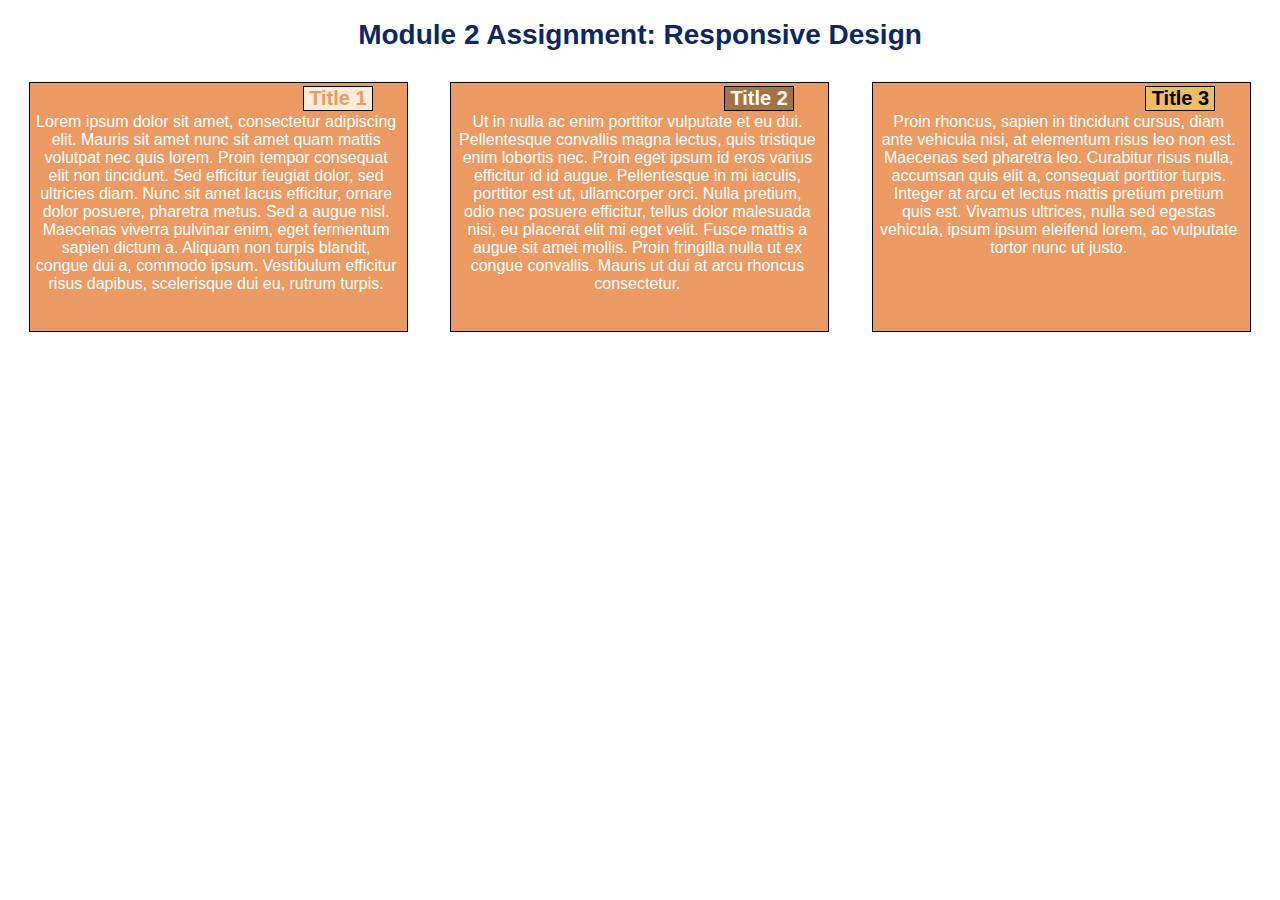
<file: mod2/index.html>
<!DOCTYPE html>
<html>
<head>
    <meta charset="utf-8">
    <meta name="viewport" content="width=device-width, initial-scale=1">
    <link rel="stylesheet" type="text/css" href="css/style.css">
    <title>Module 2 Assignment</title>
    </head>
<body>

<h1>Module 2 Assignment: Responsive Design</h1>
<div class="row">
    <div class="col-lg-4 col-md-6 col-xs-12"><h3 id="stitle1">Title 1</h3><p class="stext">
            Lorem ipsum dolor sit amet, consectetur adipiscing elit. Mauris sit amet nunc sit amet quam 
            mattis volutpat nec quis lorem. Proin tempor consequat elit non tincidunt. Sed efficitur feugiat dolor, 
            sed ultricies diam. Nunc sit amet lacus efficitur, ornare dolor posuere, pharetra metus. Sed a augue nisl. 
            Maecenas viverra pulvinar enim, eget fermentum sapien dictum a. Aliquam non turpis blandit, congue dui a, 
            commodo ipsum. Vestibulum efficitur risus dapibus, scelerisque dui eu, rutrum turpis.</p></div>
    <div class="col-lg-4 col-md-6 col-xs-12"><h3 id="stitle2">Title 2</h3><p class="stext">
            Ut in nulla ac enim porttitor vulputate et eu dui. Pellentesque convallis magna lectus, quis tristique 
            enim lobortis nec. Proin eget ipsum id eros varius efficitur id id augue. Pellentesque in mi iaculis, porttitor est ut, 
            ullamcorper orci. Nulla pretium, odio nec posuere efficitur, tellus dolor malesuada nisi, eu placerat elit 
            mi eget velit. Fusce mattis a augue sit amet mollis. Proin fringilla nulla ut ex congue convallis. 
            Mauris ut dui at arcu rhoncus consectetur.</p></div>
    <div class="col-lg-4 col-md-12 col-xs-12"><h3 id="stitle3">Title 3</h3><p class="stext">
            Proin rhoncus, sapien in tincidunt cursus, diam ante vehicula nisi, at elementum risus leo non est. 
            Maecenas sed pharetra leo. Curabitur risus nulla, accumsan quis elit a, consequat porttitor turpis. 
            Integer at arcu et lectus mattis pretium pretium quis est. Vivamus ultrices, nulla sed egestas vehicula, 
            ipsum ipsum eleifend lorem, ac vulputate tortor nunc ut justo.</p></div>
</div>

</body>
</html>
</file>
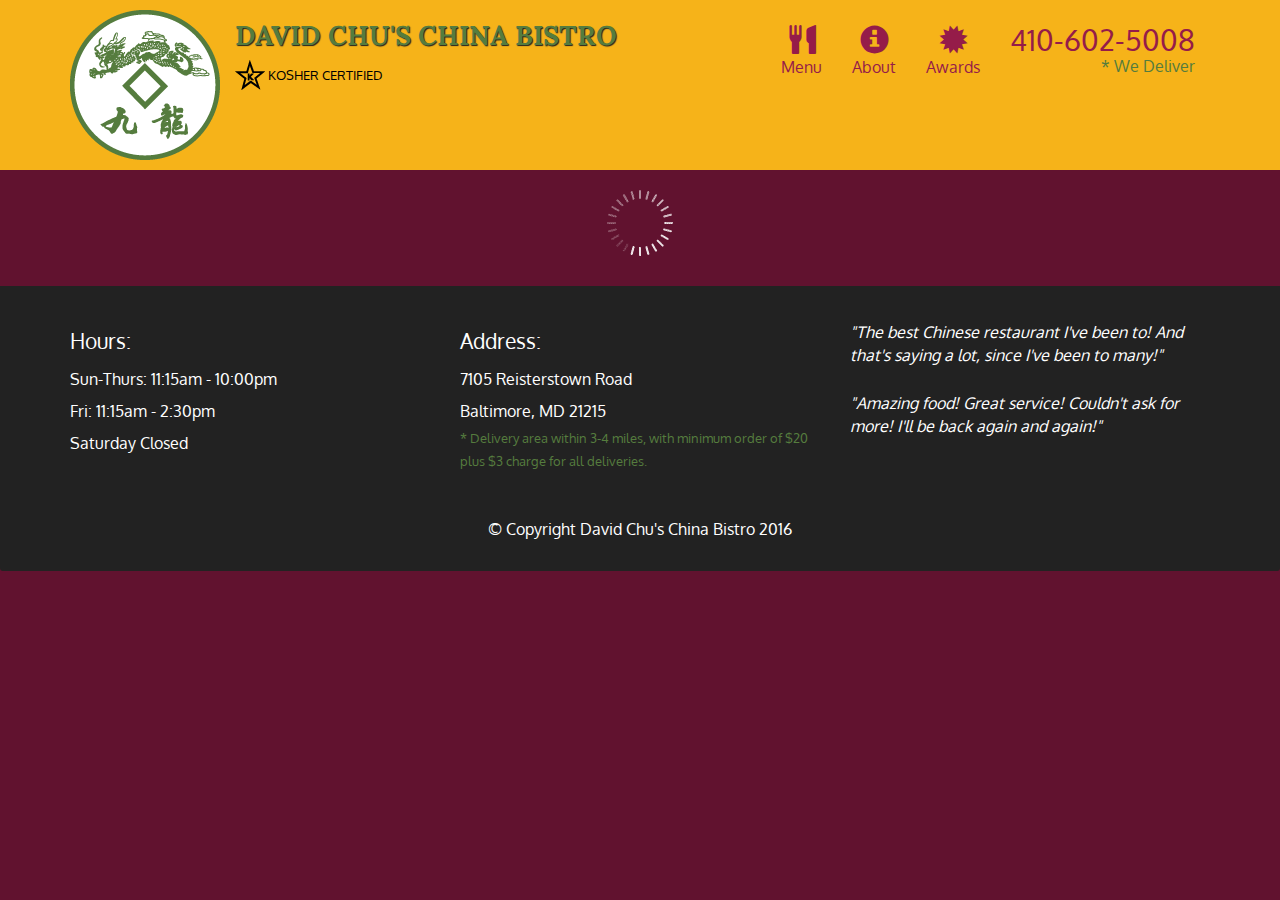
<file: mod5/index.html>
<!doctype html>
<html lang="en">
  <head>
    <meta charset="utf-8">
    <meta http-equiv="X-UA-Compatible" content="IE=edge">
    <meta name="viewport" content="width=device-width, initial-scale=1">
    <title>David Chu's China Bistro</title>
    <link rel="stylesheet" href="css/bootstrap.min.css">
    <link rel="stylesheet" href="css/styles.css">
    <link href='https://fonts.googleapis.com/css?family=Oxygen:400,300,700' rel='stylesheet' type='text/css'>
    <link href='https://fonts.googleapis.com/css?family=Lora' rel='stylesheet' type='text/css'>
  </head>
<body>
  <header>
    <nav id="header-nav" class="navbar navbar-default">
      <div class="container">
        <div class="navbar-header">
          <a href="index.html" class="pull-left visible-md visible-lg">
            <div id="logo-img" alt="Logo image"></div>
          </a>

          <div class="navbar-brand">
            <a href="index.html"><h1>David Chu's China Bistro</h1></a>
            <p>
              <img src="images/star-k-logo.png" alt="Kosher certification">
              <span>Kosher Certified</span>
            </p>
          </div>

          <button id="navbarToggle" type="button" class="navbar-toggle collapsed" data-toggle="collapse" data-target="#collapsable-nav" aria-expanded="false">
            <span class="sr-only">Toggle navigation</span>
            <span class="icon-bar"></span>
            <span class="icon-bar"></span>
            <span class="icon-bar"></span>
          </button>
        </div>
        
        <div id="collapsable-nav" class="collapse navbar-collapse">
           <ul id="nav-list" class="nav navbar-nav navbar-right">
            <li id="navHomeButton" class="visible-xs active">
              <a href="index.html">
                <span class="glyphicon glyphicon-home"></span> Home</a>
            </li>
            <li id="navMenuButton">
              <a href="#" onclick="$dc.loadMenuCategories();">
                <span class="glyphicon glyphicon-cutlery"></span><br class="hidden-xs"> Menu</a>
            </li>
            <li>
              <a href="#">
                <span class="glyphicon glyphicon-info-sign"></span><br class="hidden-xs"> About</a>
            </li>
            <li>
              <a href="#">
                <span class="glyphicon glyphicon-certificate"></span><br class="hidden-xs"> Awards</a>
            </li>
            <li id="phone" class="hidden-xs">
              <a href="tel:410-602-5008">
                <span>410-602-5008</span></a><div>* We Deliver</div>
            </li>
          </ul><!-- #nav-list -->
        </div><!-- .collapse .navbar-collapse -->
      </div><!-- .container -->
    </nav><!-- #header-nav -->
  </header>

  <div id="call-btn" class="visible-xs">
    <a class="btn" href="tel:410-602-5008">
    <span class="glyphicon glyphicon-earphone"></span>
    410-602-5008
    </a>
  </div>
  <div id="xs-deliver" class="text-center visible-xs">* We Deliver</div>

  <div id="main-content" class="container"></div>

  <footer class="panel-footer">
    <div class="container">
      <div class="row">
        <section id="hours" class="col-sm-4">
          <span>Hours:</span><br>
          Sun-Thurs: 11:15am - 10:00pm<br>
          Fri: 11:15am - 2:30pm<br>
          Saturday Closed
          <hr class="visible-xs">
        </section>
        <section id="address" class="col-sm-4">
          <span>Address:</span><br>
          7105 Reisterstown Road<br>
          Baltimore, MD 21215
          <p>* Delivery area within 3-4 miles, with minimum order of $20 plus $3 charge for all deliveries.</p>
          <hr class="visible-xs">
        </section>
        <section id="testimonials" class="col-sm-4">
          <p>"The best Chinese restaurant I've been to! And that's saying a lot, since I've been to many!"</p>
          <p>"Amazing food! Great service! Couldn't ask for more! I'll be back again and again!"</p>
        </section>
      </div>
      <div class="text-center">&copy; Copyright David Chu's China Bistro 2016</div>
    </div>
  </footer>

  <!-- jQuery (Bootstrap JS plugins depend on it) -->
  <script src="js/jquery-2.1.4.min.js"></script>
  <script src="js/bootstrap.min.js"></script>
  <script src="js/ajax-utils.js"></script>
  <script src="js/script.js"></script>
</body>
</html>
</file>
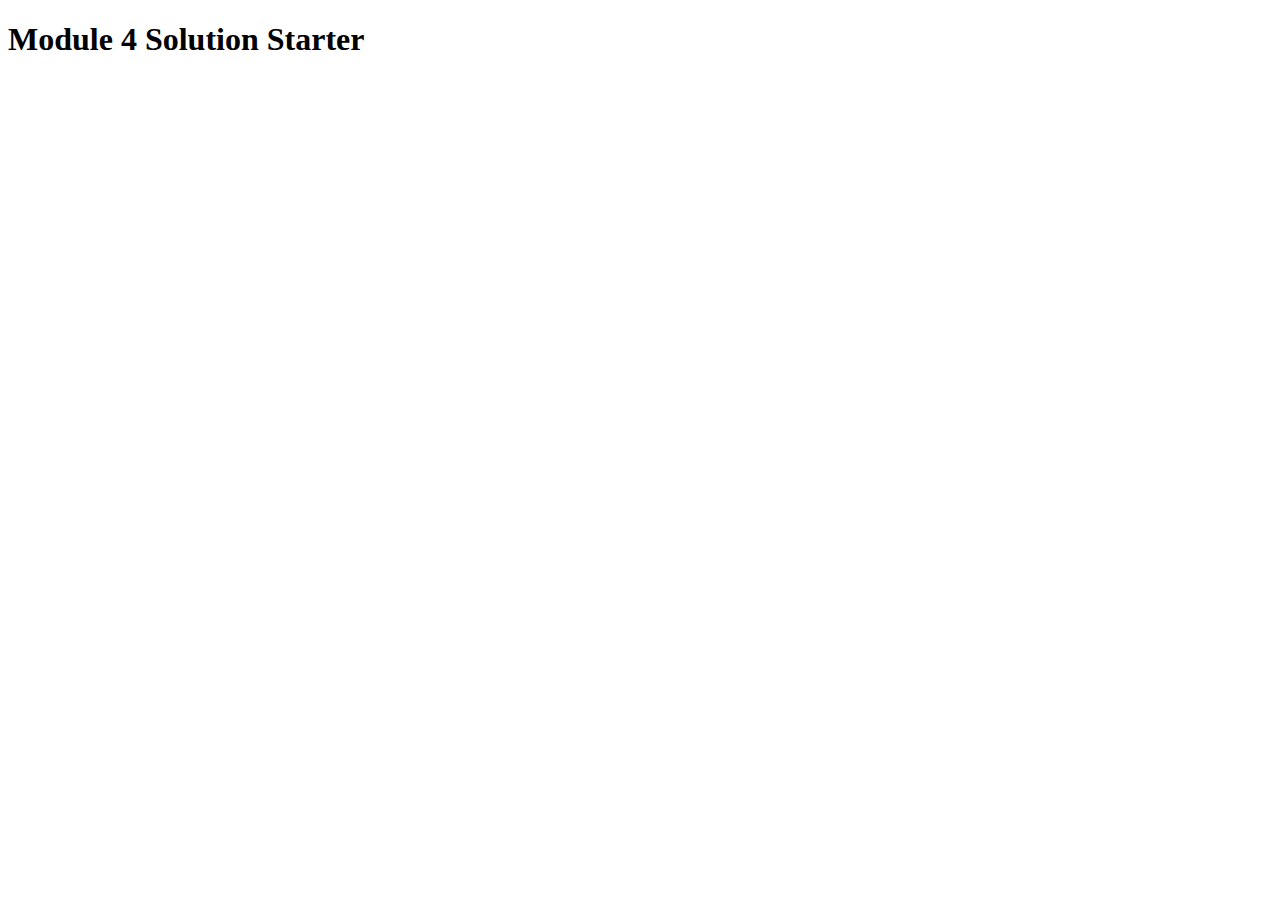
<file: mod4/harder/index.html>
<!DOCTYPE html>
<html>
<head>
  <meta charset="utf-8">
  <title>Module 4 Solution Starter</title>
  <script>
    var names = []; // DO NOT REMOVE
  </script>
  <script src="SpeakHello.js"></script>
  <script src="SpeakGoodBye.js"></script>
  <script src="script.js"></script>
</head>
<body>
  <h1>Module 4 Solution Starter</h1>
</body>
</html>
</file>
<file: mod2/css/style.css>
* {
  box-sizing: border-box;
  margin: 20;
}
h1 {
  margin-bottom: 15px;
  font-family: Helvetica;
  color: #0C2861;
  text-align: center;
  font-size: 175%;
}
h3 {
  border: 1px solid black;
  font-family: Helvetica;
  text-align: center;
  position: absolute;
  left: 70%;
  width: 70px;
  height: auto;
  font-size: 125%;
}
p {
  font-family: Helvetica;
  text-align: center;
  color: #ffffff;
}
.stext {
  background-color: #ea9a62;
  border: 1px solid black;
  width: 90%;
  height: 250px;
  padding-top: 30px;
  padding-left: 5px;
  padding-right: 10px;
  margin-right: auto;
  margin-left: auto;
  overflow: auto;
}
#stitle1 {
  color: #ea9a62;
  background-color: #ffecda;
}
#stitle2 {
  color: white;
  background-color: #a47345;
}
#stitle3 {
  color: black;
  background-color: #eabe62;
}

/* Simple Responsive Framework. */
.row {
  width: 100%;
}

/********** Large devices only **********/
@media (min-width: 992px) {
  .col-lg-1, .col-lg-2, .col-lg-3, .col-lg-4, .col-lg-5, .col-lg-6, .col-lg-7, .col-lg-8, .col-lg-9, .col-lg-10, .col-lg-11, .col-lg-12 {
    float: left;
    position: relative;
  }
  .col-lg-1 {
    width: 8.33%;
  }
  .col-lg-2 {
    width: 16.66%;
  }
  .col-lg-3 {
    width: 25%;
  }
  .col-lg-4 {
    width: 33.33%;
  }
  .col-lg-5 {
    width: 41.66%;
  }
  .col-lg-6 {
    width: 50%;
  }
  .col-lg-7 {
    width: 58.33%;
  }
  .col-lg-8 {
    width: 66.66%;
  }
  .col-lg-9 {
    width: 74.99%;
  }
  .col-lg-10 {
    width: 83.33%;
  }
  .col-lg-11 {
    width: 91.66%;
  }
  .col-lg-12 {
    width: 100%;
  }
}

/********** Medium devices only **********/
@media (min-width: 768px) and (max-width: 991px) {
  .col-md-1, .col-md-2, .col-md-3, .col-md-4, .col-md-5, .col-md-6, .col-md-7, .col-md-8, .col-md-9, .col-md-10, .col-md-11, .col-md-12 {
    float: left;
    position: relative;
  }
  .col-md-1 {
    width: 8.33%;
  }
  .col-md-2 {
    width: 16.66%;
  }
  .col-md-3 {
    width: 25%;
  }
  .col-md-4 {
    width: 33.33%;
  }
  .col-md-5 {
    width: 41.66%;
  }
  .col-md-6 {
    width: 50%;
  }
  .col-md-7 {
    width: 58.33%;
  }
  .col-md-8 {
    width: 66.66%;
  }
  .col-md-9 {
    width: 74.99%;
  }
  .col-md-10 {
    width: 83.33%;
  }
  .col-md-11 {
    width: 91.66%;
  }
  .col-md-12 {
    width: 100%;
  }
}

/********** Small devices only **********/
@media (max-width: 767px) {
  .col-xs-1, .col-xs-2, .col-xs-3, .col-xs-4, .col-xs-5, .col-xs-6, .col-xs-7, .col-xs-8, .col-xs-9, .col-xs-10, .col-xs-11, .col-xs-12 {
    float: left;
    position: relative;
  }
  .col-xs-1 {
    width: 8.33%;
  }
  .col-xs-2 {
    width: 16.66%;
  }
  .col-xs-3 {
    width: 25%;
  }
  .col-xs-4 {
    width: 33.33%;
  }
  .col-xs-5 {
    width: 41.66%;
  }
  .col-xs-6 {
    width: 50%;
  }
  .col-xs-7 {
    width: 58.33%;
  }
  .col-xs-8 {
    width: 66.66%;
  }
  .col-xs-9 {
    width: 74.99%;
  }
  .col-xs-10 {
    width: 83.33%;
  }
  .col-xs-11 {
    width: 91.66%;
  }
  .col-xs-12 {
    width: 100%;
  }
}
</file>
<file: mod5/css/styles.css>
body {
  font-size: 16px;
  color: #fff;
  background-color: #61122f;
  font-family: 'Oxygen', sans-serif;
}

/** HEADER **/
#header-nav {
  background-color: #f6b319;
  border-radius: 0;
  border: 0;
}

#logo-img {
  background: url('../images/restaurant-logo_large.png') no-repeat;
  width: 150px;
  height: 150px;
  margin: 10px 15px 10px 0;
}

.navbar-brand {
  padding-top: 25px;
}
.navbar-brand h1 { /* Restaurant name */
  font-family: 'Lora', serif;
  color: #557c3e;
  font-size: 1.5em;
  text-transform: uppercase;
  font-weight: bold;
  text-shadow: 1px 1px 1px #222;
  margin-top: 0;
  margin-bottom: 0;
  line-height: .75;
}
.navbar-brand a:hover, .navbar-brand a:focus {
  text-decoration: none;
}
.navbar-brand p { /* Kosher cert */
  color: #000;
  text-transform: uppercase;
  font-size: .7em;
  margin-top: 15px;
}
.navbar-brand p span { /* Star-K */
  vertical-align: middle;
}

#nav-list {
  margin-top: 10px;
}
#nav-list a {
  color: #951C49;
  text-align: center;
}
#nav-list a:hover {
  background: #E7E7E7;
}
#nav-list a span {
  font-size: 1.8em;
}

#phone {
  margin-top: 5px;
}
#phone a { /* Phone number */
  text-align: right;
  padding-bottom: 0;
}
#phone div { /* We Deliver */
  color: #557c3e;
  text-align: right;
  padding-right: 15px;
}

.navbar-header button.navbar-toggle, .navbar-header .icon-bar {
  border: 1px solid #61122f;
}
.navbar-header button.navbar-toggle {
  clear: both;
  margin-top: -30px;
}
/* END HEADER */

/* FOOTER */
.panel-footer {
  margin-top: 30px;
  padding-top: 35px;
  padding-bottom: 30px;
  background-color: #222;
  border-top: 0;
}
.panel-footer div.row {
  margin-bottom: 35px;
}
#hours, #address {
  line-height: 2;
}
#hours > span, #address > span {
  font-size: 1.3em;
}
#address p {
  color: #557c3e;
  font-size: .8em;
  line-height: 1.8;
}
#testimonials {
  font-style: italic;
}
#testimonials p:nth-child(2) {
  margin-top: 25px;
}
/* END FOOTER */



/* HOME PAGE */
.container .jumbotron {
  box-shadow: 0 0 50px #3F0C1F;
  border: 2px solid #3F0C1F;
}

#menu-tile, #specials-tile, #map-tile {
  height: 250px;
  width: 100%;
  margin-bottom: 15px;
  position: relative;
  border: 2px solid #3F0C1F;
  overflow: hidden;
}
#menu-tile:hover, #specials-tile:hover, #map-tile:hover {
  box-shadow: 0 1px 5px 1px #cccccc;
}
#menu-tile {
  background: url('../images/menu-tile.jpg') no-repeat;
  background-position: center;
}
#specials-tile {
  background: url('../images/specials-tile.jpg') no-repeat;
  background-position: center;
}
#menu-tile span, #specials-tile span, #map-tile span {
  position: absolute;
  bottom: 0;
  right: 0;
  width: 100%;
  text-align: center;
  font-size: 1.6em;
  text-transform: uppercase;
  background-color: #000;
  color: #fff;
  opacity: .8;
}
/* END HOME PAGE */

/* MENU CATEGORIES PAGE */
.category-tile { 
  position: relative;
  border: 2px solid #3F0C1F;
  overflow: hidden;
  width: 200px;
  height: 200px;
  margin: 0 auto 15px;
}
.category-tile span {
  position: absolute;
  bottom: 0;
  right: 0;
  width: 100%;
  text-align: center;
  font-size: 1.2em;
  text-transform: uppercase;
  background-color: #000;
  color: #fff;
  opacity: .8;
}
.category-tile:hover {
  box-shadow: 0 1px 5px 1px #cccccc;
}

#menu-categories-title + div {
  margin-bottom: 50px;
}
/* END MENU CATEGORIES PAGE */

/* SINGLE CATEGORY PAGE */
.menu-item-tile {
  margin-bottom: 25px;
}
.menu-item-tile hr {
  width: 80%;
}
.menu-item-tile .menu-item-price {
  font-size: 1.1em;
  text-align: right;
  margin-top: -15px;
  margin-right: -15px;
}
.menu-item-tile .menu-item-price span {
  font-size: .6em;
}
.menu-item-photo {
  position: relative;
  border: 2px solid #3F0C1F; 
  overflow: hidden;
  padding: 0;
  margin-right: -15px;
  margin-left: auto;
  margin-bottom: 20px;
  max-width: 250px;
}
.menu-item-photo div {
  position: absolute;
  bottom: 0;
  right: 0;
  width: 80px;
  background-color: #557c3e;
  text-align: center;
}
.menu-item-description {
  padding-right: 30px;
}
h3.menu-item-title {
  margin: 0 0 10px;
}
.menu-item-details {
  font-size: .9em;
  font-style: italic;
}
/* END SINGLE CATEGORY PAGE */


/********** Large devices only **********/
@media (min-width: 1200px) {
  .container .jumbotron {
    background: url('../images/jumbotron_1200.jpg') no-repeat;
    height: 675px;
  }
}

/********** Medium devices only **********/
@media (min-width: 992px) and (max-width: 1199px) {
  /* Header */
  #logo-img {
    background: url('../images/restaurant-logo_medium.png') no-repeat;
    width: 100px;
    height: 100px;
    margin: 5px 5px 5px 0;
  }
  /* End Header */

  /* Home Page */
  .container .jumbotron {
    background: url('../images/jumbotron_992.jpg') no-repeat;
    height: 558px;
  }
  /* End Home Page */
}

/********** Small devices only **********/
@media (min-width: 768px) and (max-width: 991px) {
  /* Home Page */
  .container .jumbotron {
    background: url('../images/jumbotron_768.jpg') no-repeat;
    height: 432px;
  }
  /* End Home Page */
}

/********** Extra small devices only **********/
@media (max-width: 767px) {
  /* Header */
  .navbar-brand {
    padding-top: 10px;
    height: 80px;
  }
  .navbar-brand h1 { /* Restaurant name */
    padding-top: 10px;
    font-size: 5vw; /* 1vw = 1% of viewport width */
  }
  .navbar-brand p { /* Kosher cert */
    font-size: .6em;
    margin-top: 12px;
  }
  .navbar-brand p img { /* Star-K */
    height: 20px;
  }

  #collapsable-nav a { /* Collapsed nav menu text */
    font-size: 1.2em;
  }
  #collapsable-nav a span { /* Collapsed nav menu glyph */
    font-size: 1em;
    margin-right: 5px;
  }

  #call-btn > a {
    font-size: 1.5em;
    display: block;
    margin: 0 20px;
    padding: 10px;
    border: 2px solid #fff;
    background-color: #f6b319;
    color: #951c49;
  }
  #xs-deliver {
    margin-top: 5px;
    font-size: .7em;
    letter-spacing: .1em;
    text-transform: uppercase;
  }
  /* End Header */

  /* Footer */
  .panel-footer section {
    margin-bottom: 30px;
    text-align: center;
  }
  .panel-footer section:nth-child(3) {
    margin-bottom: 0; /* margin already exists on the whole row */
  }
  .panel-footer section hr {
    width: 50%;
  }
  /* End Footer */

  /* Home Page */
  .container .jumbotron {
    margin-top: 30px;
    padding: 0;
  }
  #menu-tile, #specials-tile {
    width: 360px;
    margin: 0 auto 15px;
  }

  .menu-item-photo {
    margin-right: auto;
  }
  .menu-item-tile .menu-item-price {
    text-align: center;
  }
  .menu-item-description {
    text-align: center;;
  }
}


/********** Super extra small devices Only :-) (e.g., iPhone 4) **********/
@media (max-width: 479px) {
  /* Header */
  .navbar-brand h1 { /* Restaurant name */
    padding-top: 5px;
    font-size: 6vw;
  }
  /* End Header */
  
  /* Home page */
  #menu-tile, #specials-tile {
    width: 280px;
    margin: 0 auto 15px;
  }

  .col-xxs-12 {
    position: relative;
    min-height: 1px;
    padding-right: 15px;
    padding-left: 15px;
    float: left;
    width: 100%;
  }
}
</file>
